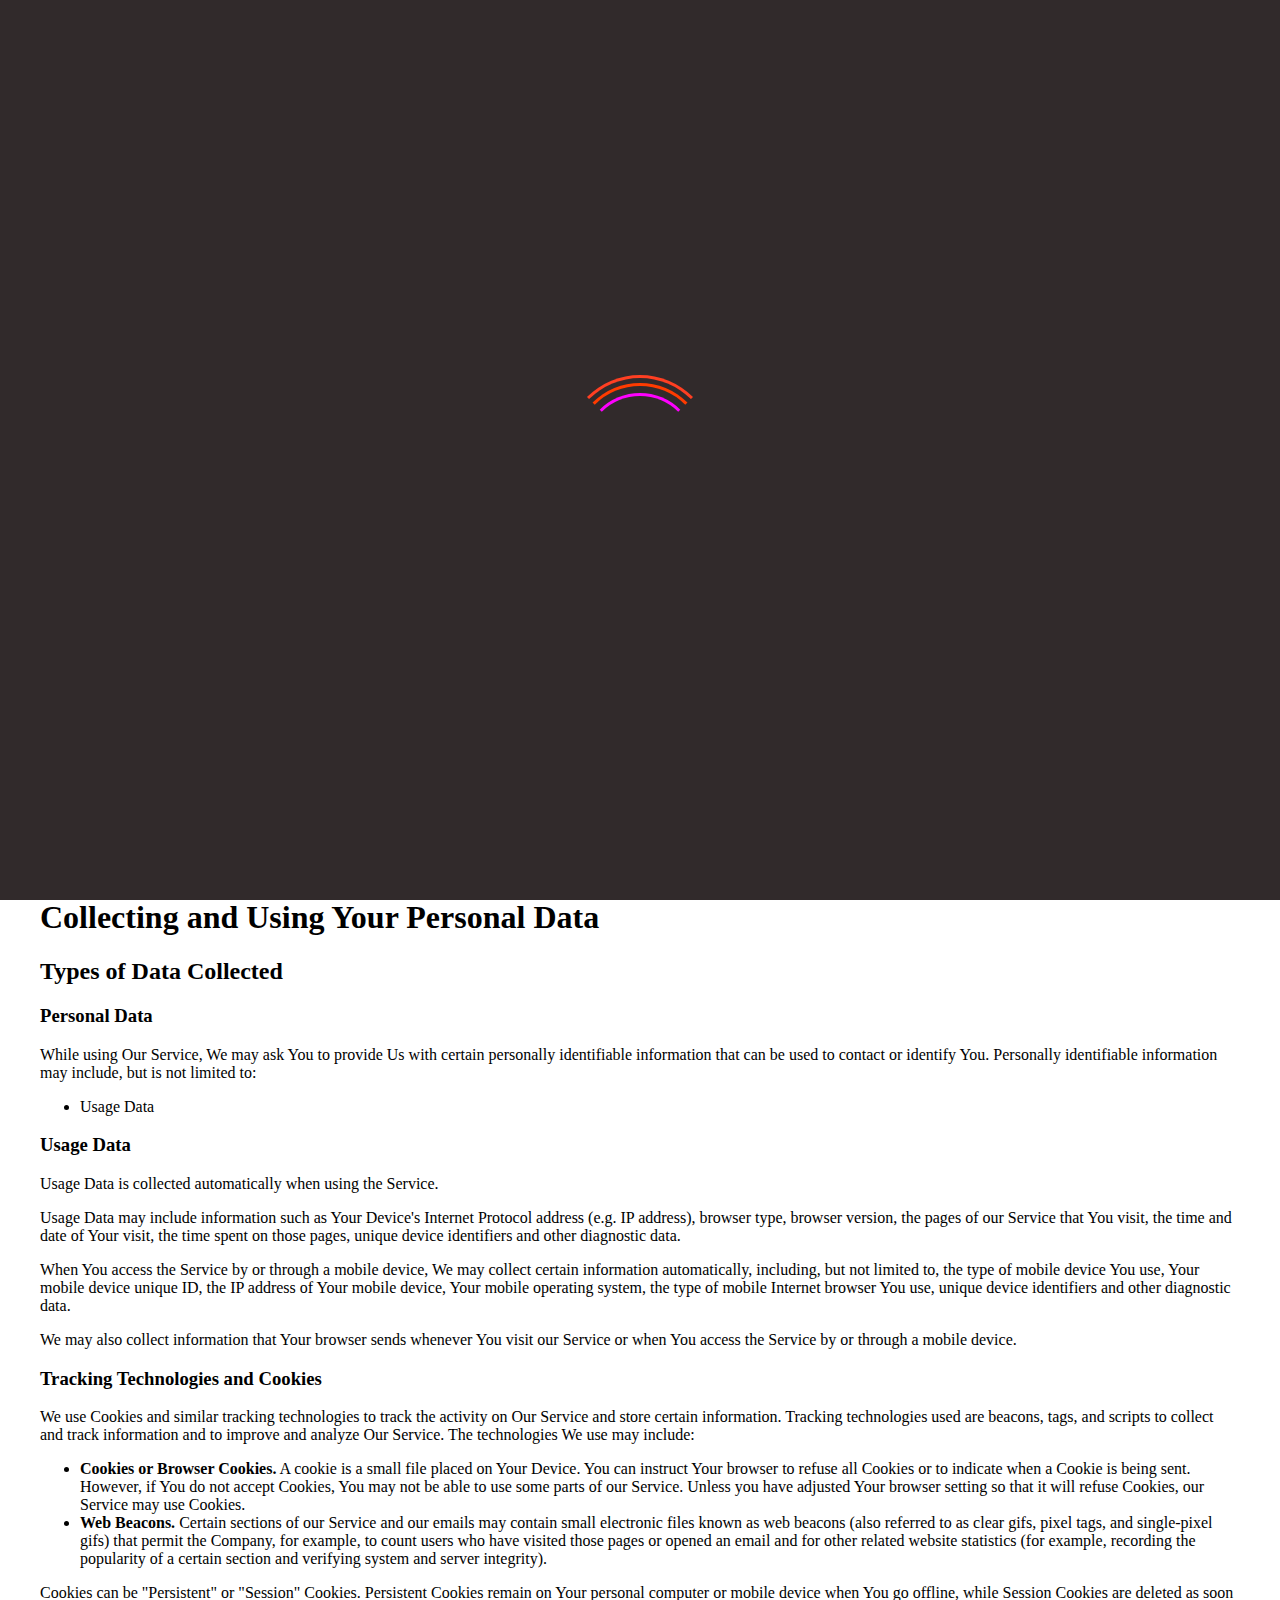
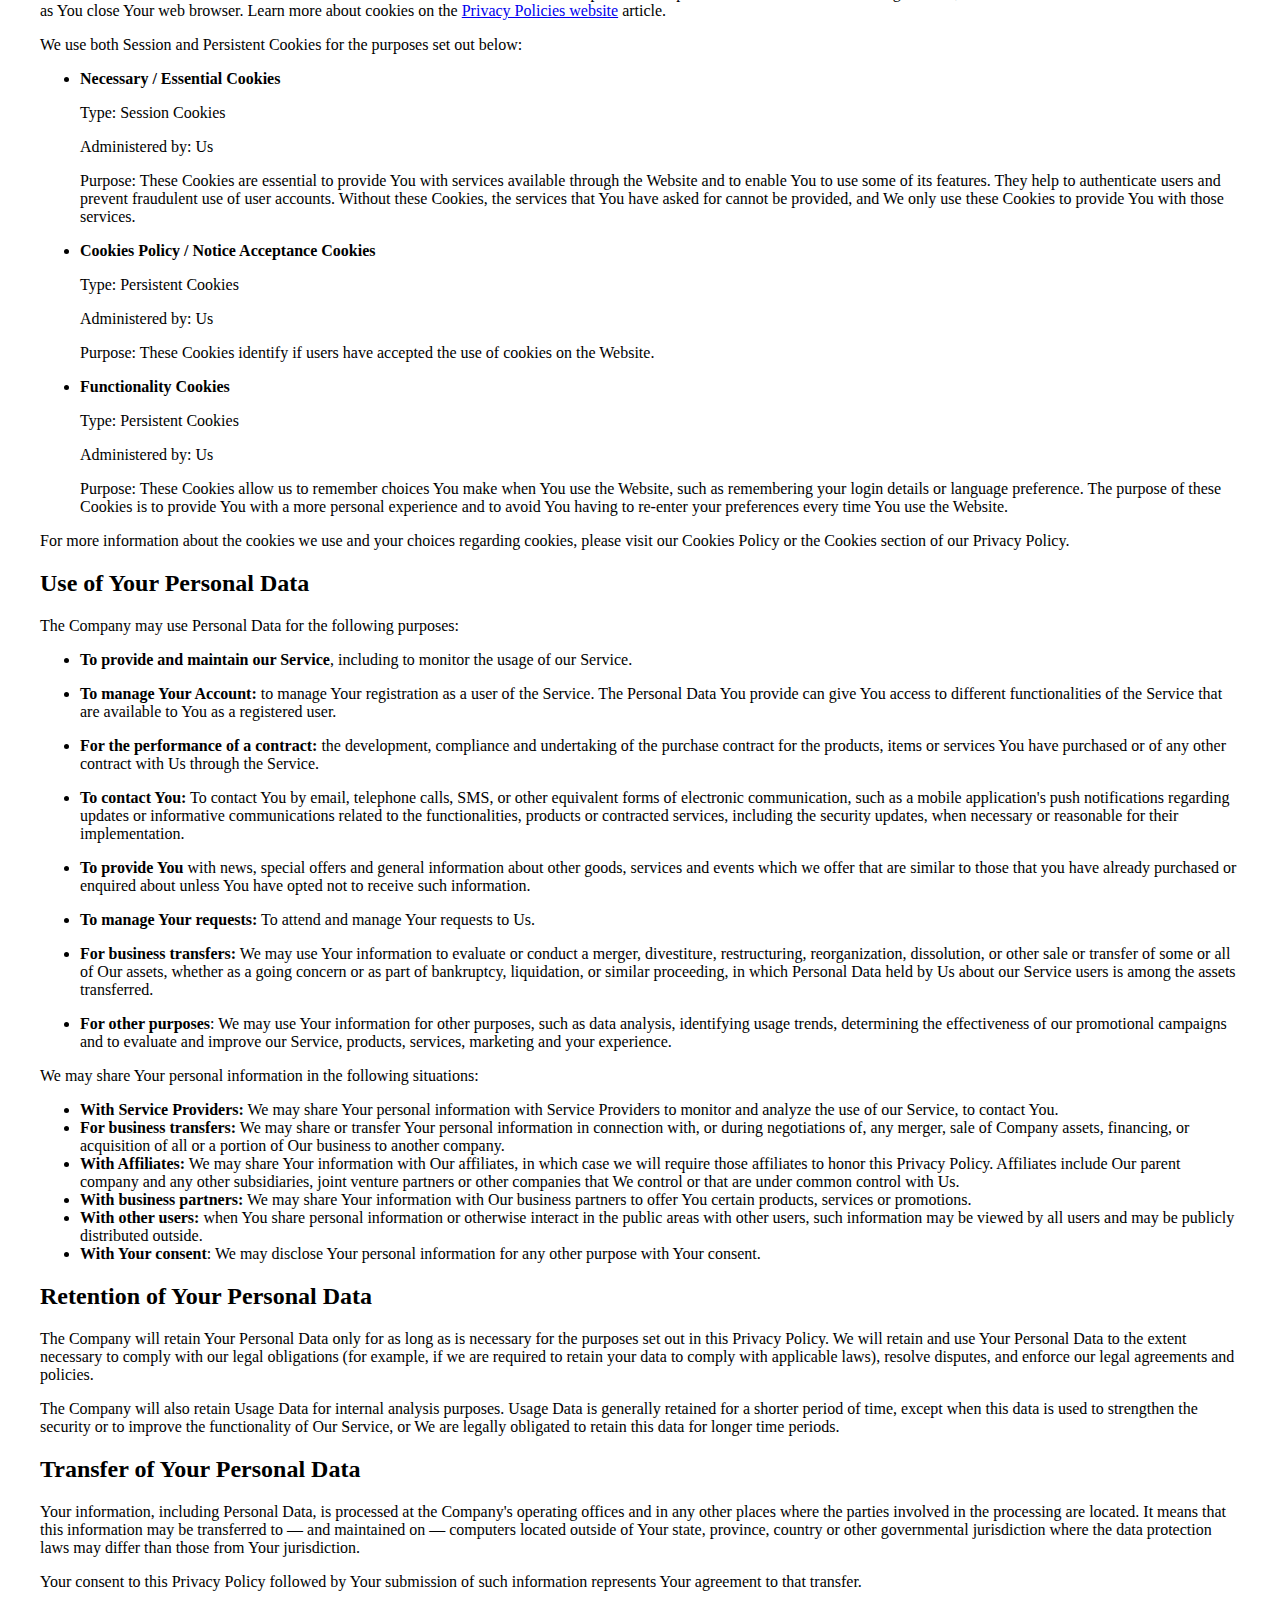
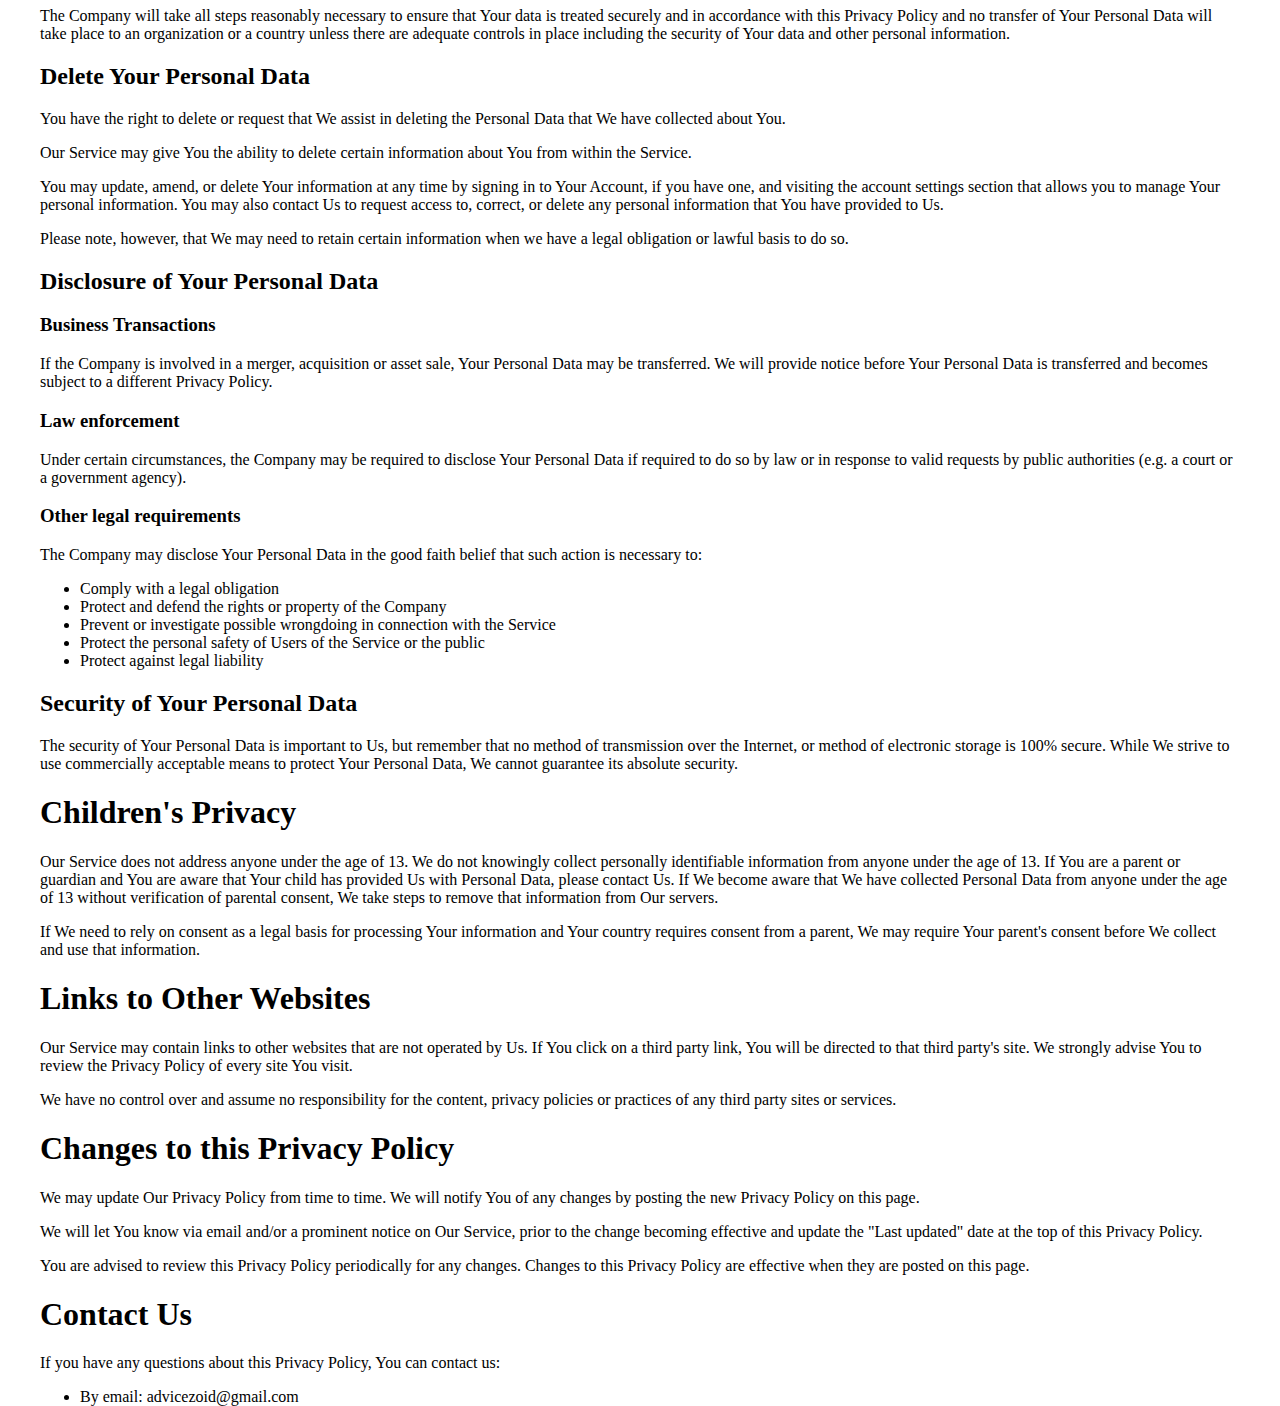
<file: privacy.html>
<!doctype html>
<html lang="en">
   <head>
      <meta http-equiv="Content-Type" content="text/html; charset=utf-8">
      <meta name="viewport" content="width=device-width, initial-scale=1, shrink-to-fit=no">
	  <meta name="robots" content="noindex,nofollow">
      <title>Advicezoid</title>
	  <meta name="description" content="">
     <link rel="icon" href="assets/Logo.png" sizes="32x32" />
     <link href="https://cdn.jsdelivr.net/npm/bootstrap@5.3.0-alpha1/dist/css/bootstrap.min.css" rel="stylesheet" integrity="sha384-GLhlTQ8iRABdZLl6O3oVMWSktQOp6b7In1Zl3/Jr59b6EGGoI1aFkw7cmDA6j6gD" crossorigin="anonymous">
      <link href="https://fonts.googleapis.com/css?family=Open+Sans:300,300i,400,400i,500,600,700,700i,800,800i,900,900i" rel="stylesheet">
      <link href="assets/css/privacy_policy.css" rel="stylesheet">
   </head>
   <body>
   <div class="preloader" id="preloader">
	  <div id="loader"></div>
	</div>
     
         <h1>Privacy Policy</h1>
         <p>Last updated: December 27, 2022</p>
         <p>This Privacy Policy describes Our policies and procedures on the collection, use and disclosure of Your information when You use the Service and tells You about Your privacy rights and how the law protects You.</p>
         <p>We use Your Personal data to provide and improve the Service. By using the Service, You agree to the collection and use of information in accordance with this Privacy Policy. This Privacy Policy has been created with the help of the <a href="https://www.privacypolicies.com/privacy-policy-generator/" target="_blank">Privacy Policy Generator</a>.</p>
         <h1>Interpretation and Definitions</h1>
         <h2>Interpretation</h2>
         <p>The words of which the initial letter is capitalized have meanings defined under the following conditions. The following definitions shall have the same meaning regardless of whether they appear in singular or in plural.</p>
         <h2>Definitions</h2>
         <p>For the purposes of this Privacy Policy:</p>
         <ul>
         <li>
         <p><strong>Account</strong> means a unique account created for You to access our Service or parts of our Service.</p>
         </li>
         <li>
         <p><strong>Company</strong> (referred to as either &quot;the Company&quot;, &quot;We&quot;, &quot;Us&quot; or &quot;Our&quot; in this Agreement) refers to advicezoid.</p>
         </li>
         <li>
         <p><strong>Cookies</strong> are small files that are placed on Your computer, mobile device or any other device by a website, containing the details of Your browsing history on that website among its many uses.</p>
         </li>
         <li>
         <p><strong>Country</strong> refers to:  Kenya</p>
         </li>
         <li>
         <p><strong>Device</strong> means any device that can access the Service such as a computer, a cellphone or a digital tablet.</p>
         </li>
         <li>
         <p><strong>Personal Data</strong> is any information that relates to an identified or identifiable individual.</p>
         </li>
         <li>
         <p><strong>Service</strong> refers to the Website.</p>
         </li>
         <li>
         <p><strong>Service Provider</strong> means any natural or legal person who processes the data on behalf of the Company. It refers to third-party companies or individuals employed by the Company to facilitate the Service, to provide the Service on behalf of the Company, to perform services related to the Service or to assist the Company in analyzing how the Service is used.</p>
         </li>
         <li>
         <p><strong>Usage Data</strong> refers to data collected automatically, either generated by the use of the Service or from the Service infrastructure itself (for example, the duration of a page visit).</p>
         </li>
         <li>
         <p><strong>Website</strong> refers to advicezoid, accessible from <a href="https://advicezoid.netlify.app/" rel="external nofollow noopener" target="_blank">https://advicezoid.netlify.app/</a></p>
         </li>
         <li>
         <p><strong>You</strong> means the individual accessing or using the Service, or the company, or other legal entity on behalf of which such individual is accessing or using the Service, as applicable.</p>
         </li>
         </ul>
         <h1>Collecting and Using Your Personal Data</h1>
         <h2>Types of Data Collected</h2>
         <h3>Personal Data</h3>
         <p>While using Our Service, We may ask You to provide Us with certain personally identifiable information that can be used to contact or identify You. Personally identifiable information may include, but is not limited to:</p>
         <ul>
         <li>Usage Data</li>
         </ul>
         <h3>Usage Data</h3>
         <p>Usage Data is collected automatically when using the Service.</p>
         <p>Usage Data may include information such as Your Device's Internet Protocol address (e.g. IP address), browser type, browser version, the pages of our Service that You visit, the time and date of Your visit, the time spent on those pages, unique device identifiers and other diagnostic data.</p>
         <p>When You access the Service by or through a mobile device, We may collect certain information automatically, including, but not limited to, the type of mobile device You use, Your mobile device unique ID, the IP address of Your mobile device, Your mobile operating system, the type of mobile Internet browser You use, unique device identifiers and other diagnostic data.</p>
         <p>We may also collect information that Your browser sends whenever You visit our Service or when You access the Service by or through a mobile device.</p>
         <h3>Tracking Technologies and Cookies</h3>
         <p>We use Cookies and similar tracking technologies to track the activity on Our Service and store certain information. Tracking technologies used are beacons, tags, and scripts to collect and track information and to improve and analyze Our Service. The technologies We use may include:</p>
         <ul>
         <li><strong>Cookies or Browser Cookies.</strong> A cookie is a small file placed on Your Device. You can instruct Your browser to refuse all Cookies or to indicate when a Cookie is being sent. However, if You do not accept Cookies, You may not be able to use some parts of our Service. Unless you have adjusted Your browser setting so that it will refuse Cookies, our Service may use Cookies.</li>
         <li><strong>Web Beacons.</strong> Certain sections of our Service and our emails may contain small electronic files known as web beacons (also referred to as clear gifs, pixel tags, and single-pixel gifs) that permit the Company, for example, to count users who have visited those pages or opened an email and for other related website statistics (for example, recording the popularity of a certain section and verifying system and server integrity).</li>
         </ul>
         <p>Cookies can be &quot;Persistent&quot; or &quot;Session&quot; Cookies. Persistent Cookies remain on Your personal computer or mobile device when You go offline, while Session Cookies are deleted as soon as You close Your web browser. Learn more about cookies on the <a href="https://www.privacypolicies.com/blog/privacy-policy-template/#Use_Of_Cookies_Log_Files_And_Tracking" target="_blank">Privacy Policies website</a> article.</p>
         <p>We use both Session and Persistent Cookies for the purposes set out below:</p>
         <ul>
         <li>
         <p><strong>Necessary / Essential Cookies</strong></p>
         <p>Type: Session Cookies</p>
         <p>Administered by: Us</p>
         <p>Purpose: These Cookies are essential to provide You with services available through the Website and to enable You to use some of its features. They help to authenticate users and prevent fraudulent use of user accounts. Without these Cookies, the services that You have asked for cannot be provided, and We only use these Cookies to provide You with those services.</p>
         </li>
         <li>
         <p><strong>Cookies Policy / Notice Acceptance Cookies</strong></p>
         <p>Type: Persistent Cookies</p>
         <p>Administered by: Us</p>
         <p>Purpose: These Cookies identify if users have accepted the use of cookies on the Website.</p>
         </li>
         <li>
         <p><strong>Functionality Cookies</strong></p>
         <p>Type: Persistent Cookies</p>
         <p>Administered by: Us</p>
         <p>Purpose: These Cookies allow us to remember choices You make when You use the Website, such as remembering your login details or language preference. The purpose of these Cookies is to provide You with a more personal experience and to avoid You having to re-enter your preferences every time You use the Website.</p>
         </li>
         </ul>
         <p>For more information about the cookies we use and your choices regarding cookies, please visit our Cookies Policy or the Cookies section of our Privacy Policy.</p>
         <h2>Use of Your Personal Data</h2>
         <p>The Company may use Personal Data for the following purposes:</p>
         <ul>
         <li>
         <p><strong>To provide and maintain our Service</strong>, including to monitor the usage of our Service.</p>
         </li>
         <li>
         <p><strong>To manage Your Account:</strong> to manage Your registration as a user of the Service. The Personal Data You provide can give You access to different functionalities of the Service that are available to You as a registered user.</p>
         </li>
         <li>
         <p><strong>For the performance of a contract:</strong> the development, compliance and undertaking of the purchase contract for the products, items or services You have purchased or of any other contract with Us through the Service.</p>
         </li>
         <li>
         <p><strong>To contact You:</strong> To contact You by email, telephone calls, SMS, or other equivalent forms of electronic communication, such as a mobile application's push notifications regarding updates or informative communications related to the functionalities, products or contracted services, including the security updates, when necessary or reasonable for their implementation.</p>
         </li>
         <li>
         <p><strong>To provide You</strong> with news, special offers and general information about other goods, services and events which we offer that are similar to those that you have already purchased or enquired about unless You have opted not to receive such information.</p>
         </li>
         <li>
         <p><strong>To manage Your requests:</strong> To attend and manage Your requests to Us.</p>
         </li>
         <li>
         <p><strong>For business transfers:</strong> We may use Your information to evaluate or conduct a merger, divestiture, restructuring, reorganization, dissolution, or other sale or transfer of some or all of Our assets, whether as a going concern or as part of bankruptcy, liquidation, or similar proceeding, in which Personal Data held by Us about our Service users is among the assets transferred.</p>
         </li>
         <li>
         <p><strong>For other purposes</strong>: We may use Your information for other purposes, such as data analysis, identifying usage trends, determining the effectiveness of our promotional campaigns and to evaluate and improve our Service, products, services, marketing and your experience.</p>
         </li>
         </ul>
         <p>We may share Your personal information in the following situations:</p>
         <ul>
         <li><strong>With Service Providers:</strong> We may share Your personal information with Service Providers to monitor and analyze the use of our Service,  to contact You.</li>
         <li><strong>For business transfers:</strong> We may share or transfer Your personal information in connection with, or during negotiations of, any merger, sale of Company assets, financing, or acquisition of all or a portion of Our business to another company.</li>
         <li><strong>With Affiliates:</strong> We may share Your information with Our affiliates, in which case we will require those affiliates to honor this Privacy Policy. Affiliates include Our parent company and any other subsidiaries, joint venture partners or other companies that We control or that are under common control with Us.</li>
         <li><strong>With business partners:</strong> We may share Your information with Our business partners to offer You certain products, services or promotions.</li>
         <li><strong>With other users:</strong> when You share personal information or otherwise interact in the public areas with other users, such information may be viewed by all users and may be publicly distributed outside.</li>
         <li><strong>With Your consent</strong>: We may disclose Your personal information for any other purpose with Your consent.</li>
         </ul>
         <h2>Retention of Your Personal Data</h2>
         <p>The Company will retain Your Personal Data only for as long as is necessary for the purposes set out in this Privacy Policy. We will retain and use Your Personal Data to the extent necessary to comply with our legal obligations (for example, if we are required to retain your data to comply with applicable laws), resolve disputes, and enforce our legal agreements and policies.</p>
         <p>The Company will also retain Usage Data for internal analysis purposes. Usage Data is generally retained for a shorter period of time, except when this data is used to strengthen the security or to improve the functionality of Our Service, or We are legally obligated to retain this data for longer time periods.</p>
         <h2>Transfer of Your Personal Data</h2>
         <p>Your information, including Personal Data, is processed at the Company's operating offices and in any other places where the parties involved in the processing are located. It means that this information may be transferred to — and maintained on — computers located outside of Your state, province, country or other governmental jurisdiction where the data protection laws may differ than those from Your jurisdiction.</p>
         <p>Your consent to this Privacy Policy followed by Your submission of such information represents Your agreement to that transfer.</p>
         <p>The Company will take all steps reasonably necessary to ensure that Your data is treated securely and in accordance with this Privacy Policy and no transfer of Your Personal Data will take place to an organization or a country unless there are adequate controls in place including the security of Your data and other personal information.</p>
         <h2>Delete Your Personal Data</h2>
         <p>You have the right to delete or request that We assist in deleting the Personal Data that We have collected about You.</p>
         <p>Our Service may give You the ability to delete certain information about You from within the Service.</p>
         <p>You may update, amend, or delete Your information at any time by signing in to Your Account, if you have one, and visiting the account settings section that allows you to manage Your personal information. You may also contact Us to request access to, correct, or delete any personal information that You have provided to Us.</p>
         <p>Please note, however, that We may need to retain certain information when we have a legal obligation or lawful basis to do so.</p>
         <h2>Disclosure of Your Personal Data</h2>
         <h3>Business Transactions</h3>
         <p>If the Company is involved in a merger, acquisition or asset sale, Your Personal Data may be transferred. We will provide notice before Your Personal Data is transferred and becomes subject to a different Privacy Policy.</p>
         <h3>Law enforcement</h3>
         <p>Under certain circumstances, the Company may be required to disclose Your Personal Data if required to do so by law or in response to valid requests by public authorities (e.g. a court or a government agency).</p>
         <h3>Other legal requirements</h3>
         <p>The Company may disclose Your Personal Data in the good faith belief that such action is necessary to:</p>
         <ul>
         <li>Comply with a legal obligation</li>
         <li>Protect and defend the rights or property of the Company</li>
         <li>Prevent or investigate possible wrongdoing in connection with the Service</li>
         <li>Protect the personal safety of Users of the Service or the public</li>
         <li>Protect against legal liability</li>
         </ul>
         <h2>Security of Your Personal Data</h2>
         <p>The security of Your Personal Data is important to Us, but remember that no method of transmission over the Internet, or method of electronic storage is 100% secure. While We strive to use commercially acceptable means to protect Your Personal Data, We cannot guarantee its absolute security.</p>
         <h1>Children's Privacy</h1>
         <p>Our Service does not address anyone under the age of 13. We do not knowingly collect personally identifiable information from anyone under the age of 13. If You are a parent or guardian and You are aware that Your child has provided Us with Personal Data, please contact Us. If We become aware that We have collected Personal Data from anyone under the age of 13 without verification of parental consent, We take steps to remove that information from Our servers.</p>
         <p>If We need to rely on consent as a legal basis for processing Your information and Your country requires consent from a parent, We may require Your parent's consent before We collect and use that information.</p>
         <h1>Links to Other Websites</h1>
         <p>Our Service may contain links to other websites that are not operated by Us. If You click on a third party link, You will be directed to that third party's site. We strongly advise You to review the Privacy Policy of every site You visit.</p>
         <p>We have no control over and assume no responsibility for the content, privacy policies or practices of any third party sites or services.</p>
         <h1>Changes to this Privacy Policy</h1>
         <p>We may update Our Privacy Policy from time to time. We will notify You of any changes by posting the new Privacy Policy on this page.</p>
         <p>We will let You know via email and/or a prominent notice on Our Service, prior to the change becoming effective and update the &quot;Last updated&quot; date at the top of this Privacy Policy.</p>
         <p>You are advised to review this Privacy Policy periodically for any changes. Changes to this Privacy Policy are effective when they are posted on this page.</p>
         <h1>Contact Us</h1>
         <p>If you have any questions about this Privacy Policy, You can contact us:</p>
         <ul>
         <li>By email: advicezoid@gmail.com</li>
         </ul>
 
      
      <script src="assets/js/main.js"></script>
   
   </body>
</html>
</file>
<file: assets/css/privacy_policy.css>
/*
Template Name: Shortly
Version: 1.0.0
Theme URL: https://romanpixel.com/themes/shortly-free-coming-soon-page-template/
Author: RomanPixel
License: RomanPixel License 
License URI: https://romanpixel.com/license/
*/
html {
	box-sizing: border-box;
}

* {
	box-sizing: inherit;
}

body,
html {
	height: 100%;
}

body {
background-color: white;
margin: 40px;
}
#logo{
-webkit-border-radius: 20px;
-moz-border-radius: 20px;
border-radius: 20px;
}
textarea,
input[type="text"],
input[type="button"],
input[type="submit"]{
-webkit-appearance: none;
opacity:1;
}
::-webkit-input-placeholder {
	color: #dcdcdc;
}

::-moz-placeholder {
	color: #dcdcdc;
}

:-ms-input-placeholder {
	color: #dcdcdc;
}

:-moz-placeholder {
	color: #dcdcdc;
}

.highlight {
	color: #ff303c;
}


/*-- loader  --*/
.preloader.fade {
    opacitgy: 0; 
}
#preloader {
    position: fixed;
    top: 0;
    left: 0;
    width: 100%;
    height: 100%;
	background:#312a2b;
	z-index:999;
}
#loader {
    display: block;
    position: relative;
    left: 50%;
    top: 50%;
    width: 150px;
    height: 150px;
    margin: -75px 0 0 -75px;
    border-radius: 50%;
    border: 3px solid transparent;
    border-top-color: #ff3f22;
    -webkit-animation: spin 2s linear infinite;
    animation: spin 2s linear infinite;
}
#loader:before {
    content: "";
    position: absolute;
    top: 5px;
    left: 5px;
    right: 5px;
    bottom: 5px;
    border-radius: 50%;
    border: 3px solid transparent;
    border-top-color: #ff3b00;
    -webkit-animation: spin 3s linear infinite;
    animation: spin 3s linear infinite;
}
#loader:after {
    content: "";
    position: absolute;
    top: 15px;
    left: 15px;
    right: 15px;
    bottom: 15px;
    border-radius: 50%;
    border: 3px solid transparent;
    border-top-color: #FF00FF;
    -webkit-animation: spin 1.5s linear infinite;
    animation: spin 1.5s linear infinite;
}
@-webkit-keyframes spin {
    0%   {
        -webkit-transform: rotate(0deg);
        -ms-transform: rotate(0deg);
        transform: rotate(0deg);
    }
    100% {
        -webkit-transform: rotate(360deg);
        -ms-transform: rotate(360deg);
        transform: rotate(360deg);
    }
}
@keyframes spin {
    0%   {
        -webkit-transform: rotate(0deg);
        -ms-transform: rotate(0deg);
        transform: rotate(0deg);
    }
    100% {
        -webkit-transform: rotate(360deg);
        -ms-transform: rotate(360deg);
        transform: rotate(360deg);
    }
}

/*-- loader  --*/

.content-wrap {
	margin: 20px auto 40px auto;
	max-width: 700px;
	padding: 0 15px;
	text-align: center;
}

.logo-box img {
	max-width: 110px;
}

.cta-box {}

.cta-box h1 {
	color: #fff;
	font-size: 58px;
	font-weight: 800;
	text-shadow: 0 5px 10px rgba(0, 0, 0, 0.7);
}

.cta-box p {
	color: #fff;
	font-size: 20px;
	margin-top: 20px;
}

.newsletter {
	margin: 40px auto 0 auto;
	max-width: 450px;
	position: relative;
}

.newsletter .form-field {
	background: rgba(99, 99, 99, 0.5);
	border: 1px solid rgba(0, 0, 0, 0.17);
	border-radius: 30px;
	box-shadow: 0 0 0px 4px rgba(132, 115, 115, 0.28);
	color: #fff;
	font-size: 16px;
	height: 52px;
	padding: 0 20px 0 20px;
	width: 100%;
}

.newsletter .form-field:focus {
	border: 1px solid rgba(0, 0, 0, 0.17);
	box-shadow: 0 0 0px 4px rgba(132, 115, 115, 0.28);
	outline: none
}

.btn-main {
	background: linear-gradient(45deg, #ff0785, #ff5200);
	border: none;
	border-radius: 30px;
	color: #fff;
	cursor: pointer;
	font-size: 14px;
	font-weight: 600;
	height: 52px;
	position: absolute;
	top: 0;
	right: 0;
	padding: 0 20px;
	text-transform: uppercase;
	z-index: 11;
}

.btn-main:hover {
	background: linear-gradient(45deg, #ff5200, #ff0785);
	color: #fff;
}

.btn-main:focus {
	outline: none
}

.social-icons {
	margin-top: 20px
}

.social-icons a {
	padding: 0 10px;
}

.social-icons a:hover,
.social-icons a:active,
.social-icons a:visited {
	color: #fff;
}

.social-icons svg {
	fill: #fff;
	transition: all.2s ease-in-out;
	width: 20px;
}

.social-icons a:hover svg {
	transform: scale(1.1);
}

.countdown {
	color: #fff;
	margin-top: 40px;
}

.timer-cta {
	font-size: 18px;
}

.countdown ul {
	margin-top: 20px;
	padding-left: 0;
}

.countdown ul li {
	background: rgba(230, 230, 230, 0.12);
	border-radius: 100%;
	display: inline-block;
	height: 100px;
	list-style: none;
	position: relative;
	text-align: center;
	margin-right: 15px;
	width: 100px;
}

.time-box {
	position: absolute;
	top: 50%;
	left: 50%;
	transform: translate(-50%, -50%);
}

.time {
	font-size: 32px;
	font-weight: 800;
}

.time-txt {
	display: block;
	font-size: 12px;
}

@media screen and (min-width:1200px) {
	.content-wrap {
		position: absolute;
		top: 50%;
		left: 50%;
		transform: translate(-50%, -50%);
		width: 700px;
	}
}

@media screen and (max-width:767px) {
	.content-wrap {
		margin-top: 80px;
		width: 100%;
	}
	.cta-box h1 {
		font-size: 28px;
	}
	.cta-box p {
		font-size: 17px;
	}
	.time {
		font-size: 22px;
	}
	.newsletter .form-field,
	.btn-main {
		height: 46px;
	}
	.countdown ul li {
		height: 75px;
		width: 75px;
	}
}
</file>
